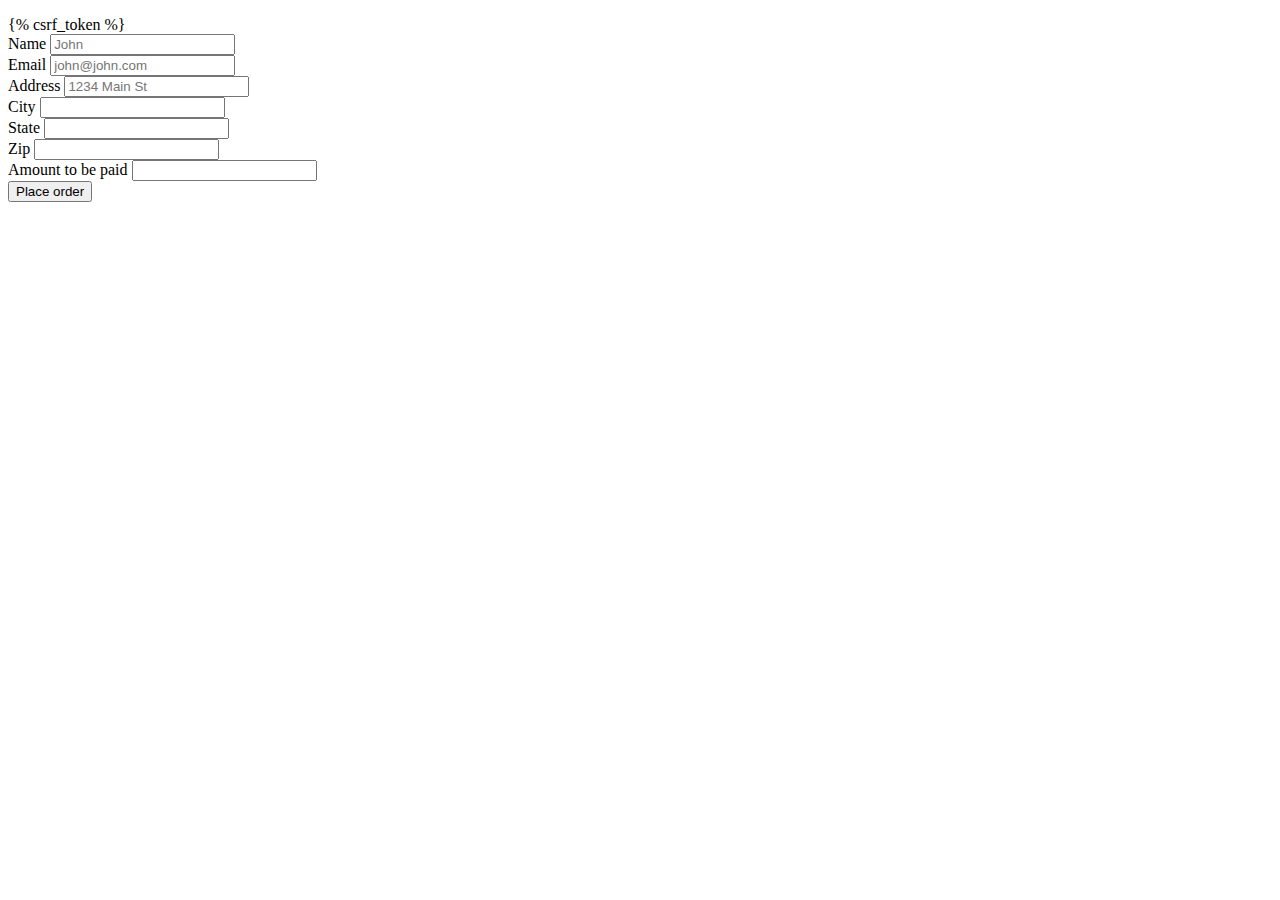
<file: shop/templates/shop/checkout.html>
<!DOCTYPE html>
<html lang="en">
<head>
    <meta charset="UTF-8">
    <meta name="viewport" content="width=device-width, initial-scale=1.0">
    <link href="https://cdn.jsdelivr.net/npm/bootstrap@5.3.2/dist/css/bootstrap.min.css" rel="stylesheet" integrity="sha384-T3c6CoIi6uLrA9TneNEoa7RxnatzjcDSCmG1MXxSR1GAsXEV/Dwwykc2MPK8M2HN" crossorigin="anonymous">


    <script src="https://code.jquery.com/jquery-3.7.1.js" integrity="sha256-eKhayi8LEQwp4NKxN+CfCh+3qOVUtJn3QNZ0TciWLP4=" crossorigin="anonymous"></script>
    <script src="https://cdn.jsdelivr.net/npm/bootstrap@5.3.2/dist/js/bootstrap.bundle.min.js" integrity="sha384-C6RzsynM9kWDrMNeT87bh95OGNyZPhcTNXj1NW7RuBCsyN/o0jlpcV8Qyq46cDfL" crossorigin="anonymous"></script>
    <title>Document</title>
</head>
<body>
    <div class="container">
        <div class="row">
            <div class="col-md-12">
            
                <ul class="list-group" id="item_list">
                   
                  </ul>
            </div>
        </div>

        <div class="row">
            <div class="col-md-12">
                <form method="POST">
                    {% csrf_token %}
                        <input type="hidden" id="items" name="name">
                    <div class="form-row">
                      <div class="form-group col-md-6">
                        <label for="inputEmail4">Name</label>
                        <input id="name" name="name" type="text" class="form-control" placeholder="John">
                      </div>
                      <div class="form-group col-md-6">
                        <label for="inputPassword4">Email</label>
                        <input id="email" name="email" type="text" class="form-control" placeholder="john@john.com">
                      </div>
                    </div>
                    <div class="form-group">
                      <label for="inputAddress">Address</label>
                      <input type="text" class="form-control" id="inputAddress" placeholder="1234 Main St">
                    </div>
                    <!-- <div class="form-group">
                      <label for="inputAddress2">Address 2</label>
                      <input type="text" class="form-control" id="inputAddress2" placeholder="Apartment, studio, or floor">
                    </div> -->
                    <div class="form-row">
                      <div class="form-group col-md-6">
                        <label for="inputCity">City</label>
                        <input id="city" name="city" type="text" class="form-control" id="inputCity">
                      </div>
                      <div class="form-group col-md-4">
                        <label for="inputState">State</label>
                        <input id="state" name="state" type="text" class="form-control" id="inputState">
                      <div class="form-group col-md-2">
                        <label for="inputZip">Zip</label>
                        <input id="zipcode" name="zipcode" type="text" class="form-control" id="inputZip">
                      </div>
                      <div class="form-group col-md-2">
                        <label for="inputZip">Amount to be paid</label>
                        <input readonly="" type="text" class="form-control" id="total" name="total">
                      </div>
                    </div>
                    
                    <button type="submit" class="btn btn-primary">Place order</button>
                  </form>

            </div>
        </div>
    </div>
</body>
<script type="text/javascript">
if(localStorage.getItem('cart')==null){
    var cart ={};

}
else{
    cart = JSON.parse(localStorage.getItem('cart'));

}
let total = 0;
// for(item in cart){
//     let name = cart[item][1];
//     let quantity = cart[item][0];
//     let price = cart[item][2];
//     total = total + cart[item][2];



//     itemString = ` <li class="list-group-item"><span class="">${quantity}</span> of ${name} <span class="">${price}</span>  <button class="btn btn-danger btn-sm remove-item" data-id="${item}">Remove</button> </li>`
   
    
//     $('#item_list').append(itemString);
// }
// totalPrice = ` <li class = " list-group-item d-flex justify-content-between align-items-center"><b>Your total</b> ${total}</li> `
// $('#total').val(total);
// $('#item_list').append(totalPrice);
// $('#items').val(JSON.stringify(cart));

// Function to update the cart list
function updateCartList(cart) {
    $('#item_list').empty();
    let total = 0;

    for (item in cart) {
        let name = cart[item][1];
        let quantity = cart[item][0];
        let price = cart[item][2];
        total = total + cart[item][2];

        itemString = `
            <li class="list-group-item">
                <span class="">${quantity}</span> of ${name} 
                <span class="">${price}</span>
                <button class="btn btn-danger btn-sm remove-item" data-id="${item}">Remove</button>
            </li>
        `;

        $('#item_list').append(itemString);
    }

    totalPrice = `
        <li class="list-group-item d-flex justify-content-between align-items-center">
            <b>Your total</b> ${total}
        </li>
    `;
    $('#total').val(total);
    $('#item_list').append(totalPrice);

    // Reattach the event listener after updating the list
    attachRemoveItemListener();
    $('#items').val(JSON.stringify(cart));
}

// Function to attach event listener to the "Remove" buttons
function attachRemoveItemListener() {
    $('.remove-item').off('click').on('click', function () {
        var itemId = $(this).data('id');
        // Remove the item from the cart
        delete cart[itemId];
        // Update the local storage
        localStorage.setItem('cart', JSON.stringify(cart));
        // Update the UI
        updateCartList(cart);
    });
}

// Call the updateCartList function after the initial rendering
updateCartList(cart);


</script>
</html>
</file>
